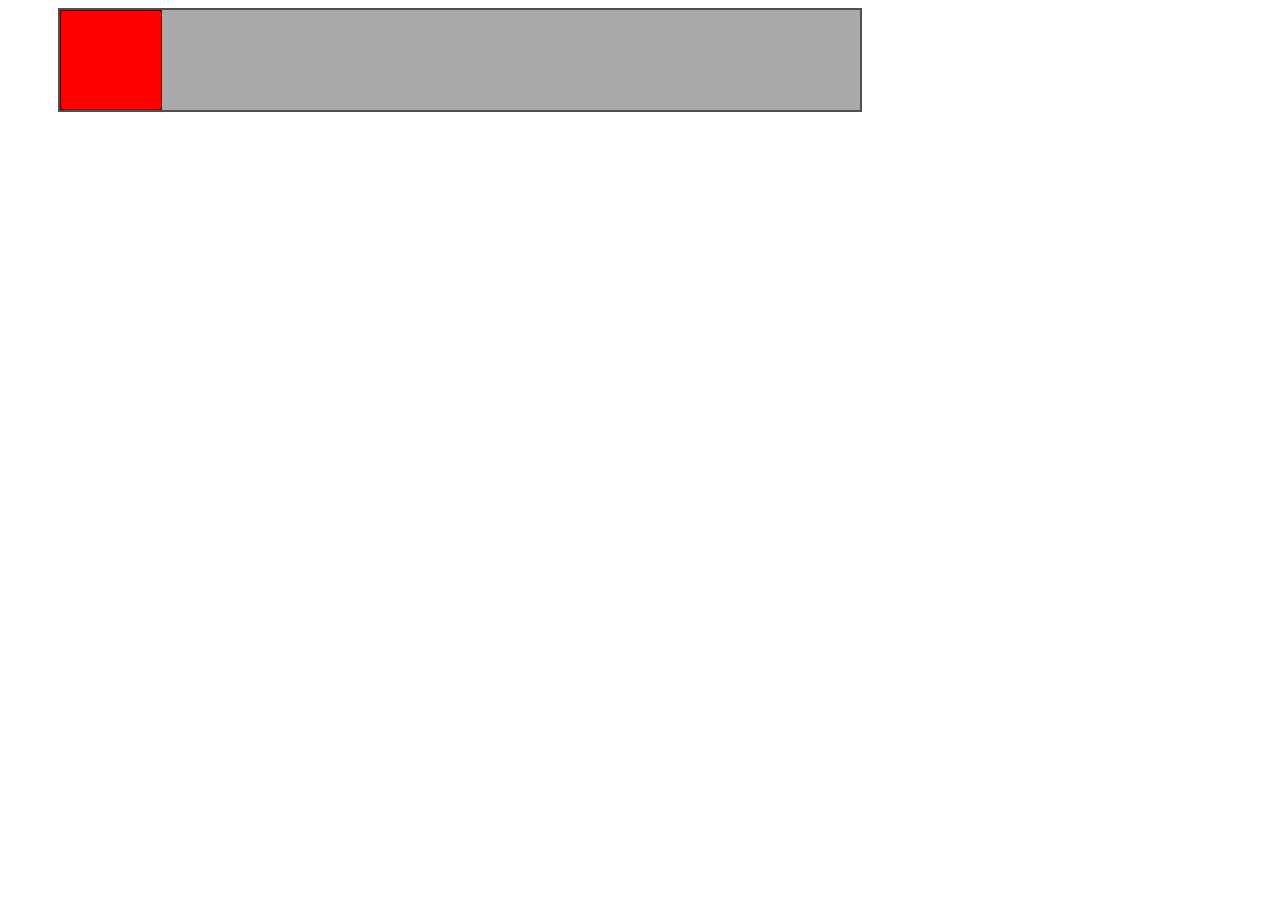
<file: test_drag.html>
<!DOCTYPE html>
<html>
	<head>
		<title>Slider demo</title>
		<style>
			#container {
				background: #AAA;
				width: 800px;
				height: 100px;
				border: 2px solid #505050;
				margin-left: 50px;
			}
			#dragme {
				background: red;
				width: 100px;
				height: 98px;
				border: 1px solid #600;
				cursor: move;
			}
		</style>
	</head>
	<body>
		<div id="container">
			<div id="dragme" draggable="true"></div>
		</div>
		<script>
			// Based on http://stackoverflow.com/a/8933562/2438650
			document.getElementById("dragme").onmousedown = function(e) {
				var moved = 0;
				var start = e.pageX;

				var elem = document.getElementById("dragme");
				elem.style.position = 'relative';
				elem.style.left = "0px";

				var min = -parseFloat(elem.style.marginLeft) || 0;
				var c_width = document.getElementById("container").clientWidth;
				var max = min + c_width - elem.offsetWidth;
				
				document.onmousemove = function(e) {
					// Constrain the moved value to be within the container bounds
					var mouse_moved = e.pageX - start;

					if (mouse_moved < min) {
						moved = min;
					} else if (mouse_moved > max) {
						moved = max;
					} else {
						moved = mouse_moved;
					}

					elem.style.left = moved+"px";
				};

				document.onmouseup = function() {
					// Element movement has been temporary so far, lock it in...
					elem.style.position = 'static';
					elem.style.marginLeft = (parseFloat(elem.style.marginLeft)||0) + moved + "px";
					document.onmousemove = document.onmouseup = null;
				};
			}
		</script>
	</body>
</html>
</file>
